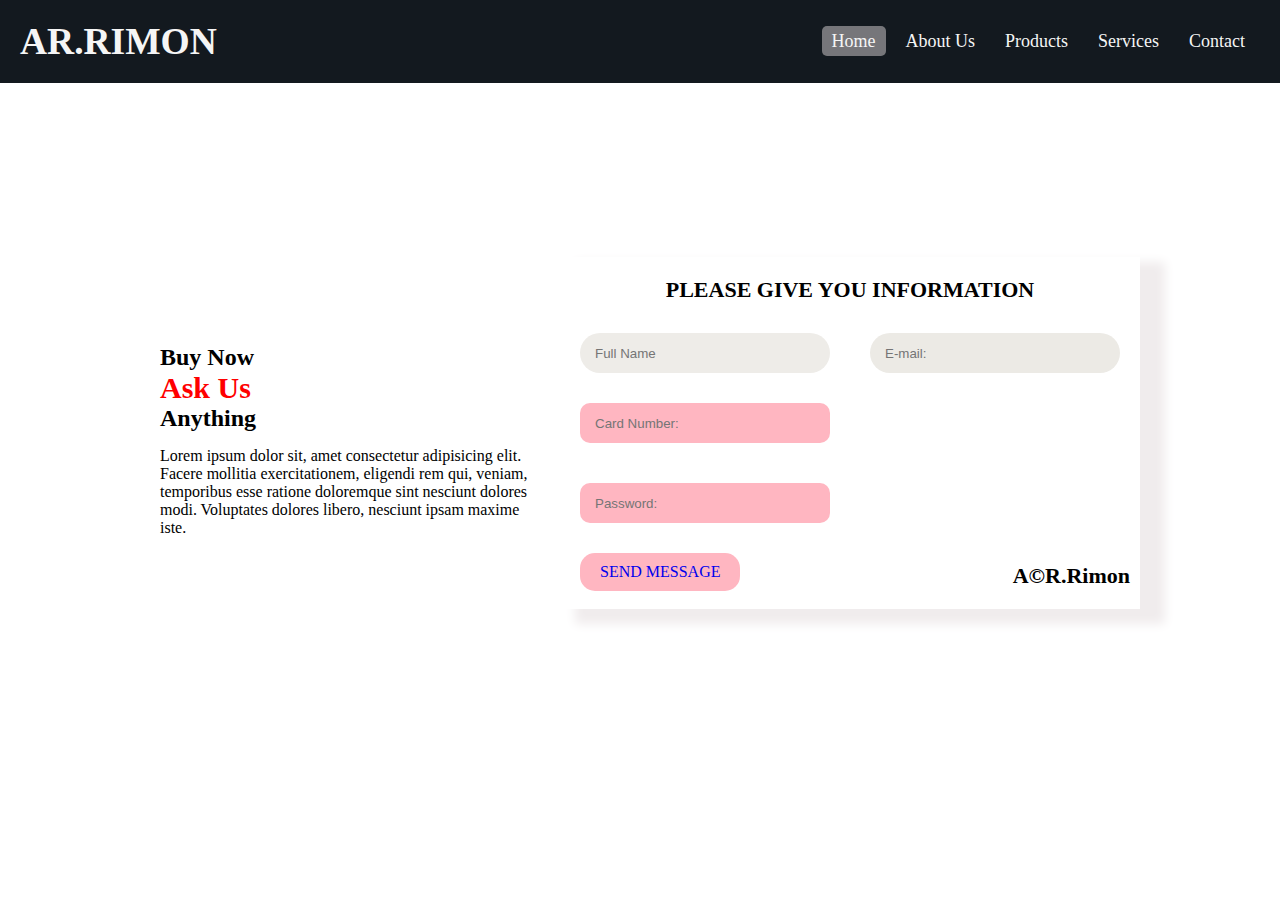
<file: extra_work/buy.html>
<!DOCTYPE html>
<html lang="en">
<head>
    <meta charset="UTF-8">
    <meta name="viewport" content="width=device-width, initial-scale=1.0">
    <title>buy now pages</title>
    <link rel="stylesheet" href="buy.css">
</head>
<body>

<!-- navgation bart start -->
 <nav>
<div class="logo">
    <h2>AR.Rimon</h2>
</div>
<input type="checkbox" id="click">
<label for="click" class="menu_btn"><i class="fa-solid fa-bars"></i></label>
<ul>
    <li><a class="active" href="../index.html">home</a></li>
    <li><a class="active2" href="#">about us</a></li>
    <li><a href="#">products</a></li>
    <li><a href="#">services</a></li>
    <li><a href="#">contact</a></li>
</ul>
</nav>

    <form>
      <div class="parent">
        <div class="text">
           <h2>Buy Now <br> <span>Ask Us</span><br> Anything</h2>
           <p>Lorem ipsum dolor sit, amet consectetur adipisicing elit. Facere mollitia exercitationem, eligendi rem qui, veniam, temporibus esse ratione doloremque sint nesciunt dolores modi. Voluptates dolores libero, nesciunt ipsam maxime iste.</p>
        </div>
        <div class="from">
            <h4>Please give you information</h4>
           <div class="two_div_parent">
            <div class="two_from">
                <input type="text" name="" id="" placeholder="Full Name" required>
            </div>
            <div class="two">
                <input type="email" name="" id="" placeholder="E-mail:">
            </div>
           </div>
           <input type="number" name="" id="" placeholder="Card Number:"><br>
           <input type="password" name="" id="" placeholder="Password:"><br>
           <a href="#">Send Message</a>
           <h5>A&copy;R.Rimon</h5>
        </div>
      </div>
    </form>
</body>
</html>
</file>
<file: extra_work/buy.css>
*{
    margin: 0;
    padding: 0;
    box-sizing: border-box;
}

/* navgation bar code start here */
nav{
    display: flex;
    justify-content: space-between;
    align-items: center;
    background-color: rgb(19, 25, 31);
    padding: 20px 20px;
}
.logo{
    font-size: 25px;
    color: whitesmoke;
    text-transform: uppercase;
}
nav > ul{
  display: flex;
}
nav > ul > li{
    list-style: none;
    margin: 0 5px;
    font-size: 18px;
    text-transform: capitalize;
 
}
nav > ul > li >a{
    text-decoration: none;
    color: whitesmoke;
    padding: 5px 10px;
    transition: 0.5s;
    border-radius: 5px;
}
nav > ul > li >:hover,nav>ul>li>a.active{
    background-color: #f3eeee71;
   
}
#click{
    display: none;
}
.menu_btn{
    color: whitesmoke;
    font-size: 22px;
    cursor: pointer;
    display: none;
}


/* @media only screen and (max-width: 640px){
    .menu_btn{
        display: block;
    }
   nav ul{
    position: fixed;
     top: 80px;
     left: -100%;
    background-color: rgb(19, 23, 27);
    height: 100vh;
    width: 100%;
    flex-direction: column;
    text-align: center;
    padding: 10px 0;
    transition: ease-in 0.2s;
   }
   #click:checked ~ ul{
    left: 0;
   }
 #click:checked ~ .menu_btn i::before{
    content: "\f00d";
 }
   nav ul li{
    margin: 50px 0;
   }
   nav ul li a{
    font-size: 22px;
   }
   nav ul li a:hover,nav ul li a.active{
    background: none;
    color: red;
   }
  
} */

.parent{
    display: flex;
    justify-content: space-between;
    align-items: center;
    width: 1000px;
    height: 500px;
    margin: auto;
    margin-top: 100px;
    
}
.text{
    width: 500px;
    
}
.text h2 span{
    color: red;
    font-size: 30px;
}
.text h2{
margin: 15px 20px;
}
.text p{
    margin: 0 20px;
}


/* form start */

.from{
    width: 600px;
    box-shadow: 20px 10px 10px 5px rgb(240, 236, 237);
}
.from input{
    width: 250px;
    height: 40px;
    margin: 20px 20px;
    padding: 0 15px;
    color: black;
    border: none;
    background-color: lightpink;
    border-radius: 10px;
}
.from a{
    background-color: lightpink;
    padding: 10px 20px;
    text-transform: uppercase;
    text-decoration: none;
    border-radius: 15px;
    margin:10px 20px;
    display: inline-block;
    transition: 0.5s;
}
.from a:hover{
    background-color: rgb(207, 124, 218);
}
.from h5{
    float: right;
    font-size: 22px;
    text-transform: capitalize;
    margin: 20px 10px;

}
.from h4{
    text-align: center;
    padding: 20px 0;
    font-size: 22px;
    text-transform: uppercase;
}
.two_div_parent{
    display: flex;
    justify-content: space-between;
   

}
.two_from input{
    width: 250px;
    height: 40px;
    background-color: rgb(238, 236, 232);
    border: none;
    border-radius: 20px;
    margin: 10px 20px;
}
.two input{
    width: 250px;
    height: 40px;
    background-color: rgb(236, 234, 229);
    border: none;
    border-radius: 20px;
    margin: 10px 20px;
}


/* resposive work start */
@media only screen and (max-width: 688px){
    .parent{
        display: block;
       width: 100%;
       height: 50vh;
    }
    .text{
        margin: 30px 0;
    }
}
</file>
